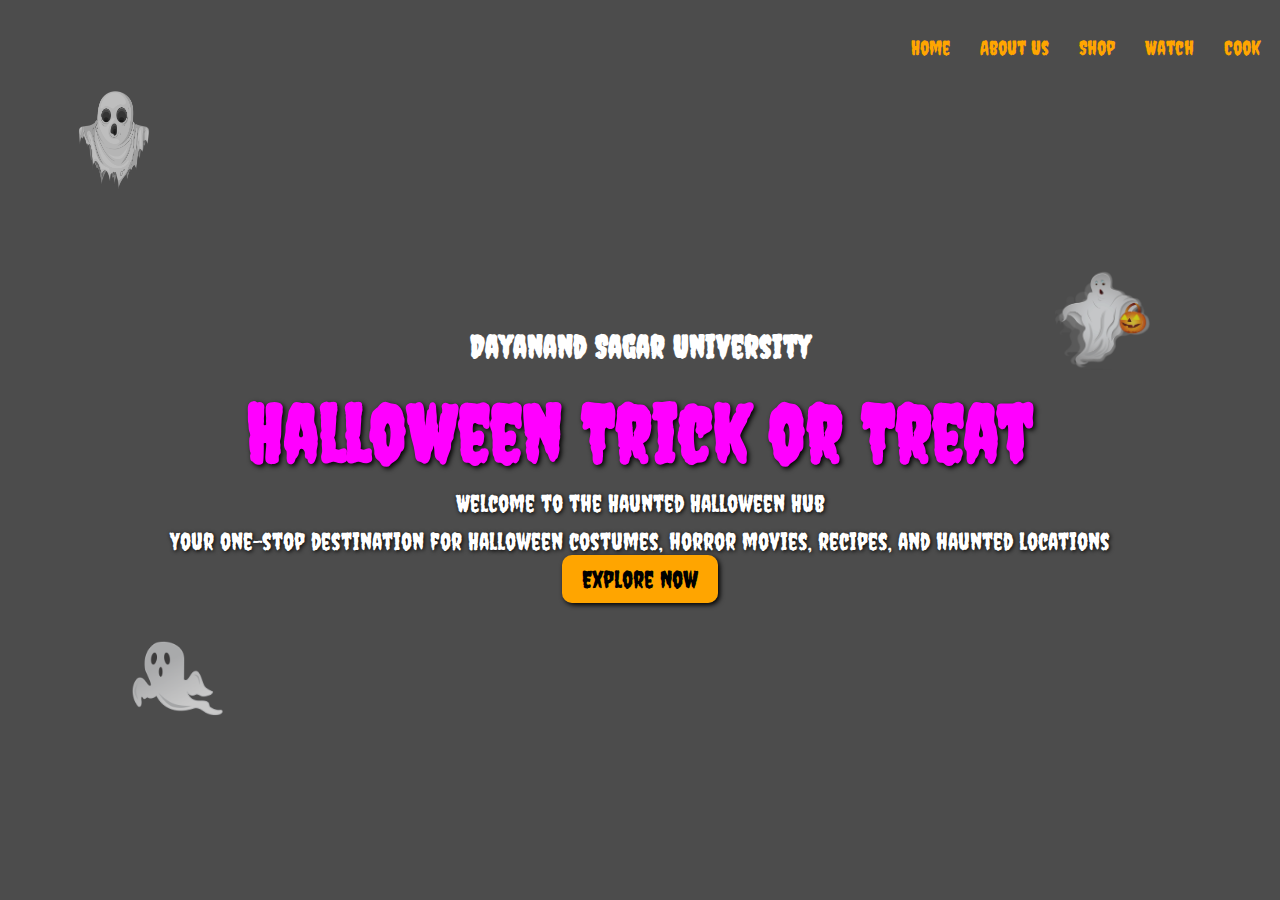
<file: index.html>
<!DOCTYPE html>
<html lang="en">
<head>
    <meta charset="UTF-8">
    <meta name="viewport" content="width=device-width, initial-scale=1.0">
    <title>Halloween Trick or Treat</title>
    <link href="https://fonts.googleapis.com/css2?family=Creepster&display=swap" rel="stylesheet">
    <link rel="stylesheet" href="styles.css">
</head>
<body>
    <header>
        <!-- Add a university name section above the nav bar -->
        <div class="university-header">
            <h1>Dayanand Sagar University</h1>
        </div>

        <nav>
            <ul class="navbar">
                <li><a href="#" id="nav-home">Home</a></li>
                <li><a href="#about">About Us</a></li>
                <li><a href="#shop">Shop</a></li>
                <li><a href="movies.html" id="nav-watch">Watch</a></li>
                <li><a href="#cook">Cook</a></li>
            </ul>
        </nav>

        <div class="title-section">
            <h1>Halloween Trick or Treat</h1>
            <p>Welcome to the Haunted Halloween Hub</p>
            <p>Your one-stop destination for Halloween costumes, horror movies, recipes, and haunted locations</p>
        </div>

        <section>
            <div> <a href="#explore" class="explore-btn">Explore Now</a></div>
        </section>

        <!-- Ghosts floating on screen -->
        <div class="ghost1" id="ghost1"></div>
        <div class="ghost2" id="ghost2"></div>
        <div class="ghost3" id="ghost3"></div>
    </header>
    
    <script>
        function playHalloweenAudio() {
            const audio = new Audio('horror-music-scary-creepy-dark-ambient-cinematic-lullaby-115049.mp3');
            audio.loop = true;
            audio.play();
        }

        document.getElementById('play-btn').addEventListener('click', playHalloweenAudio);
    </script>

    <script src="script.js"></script>
</body>
</html>
</file>
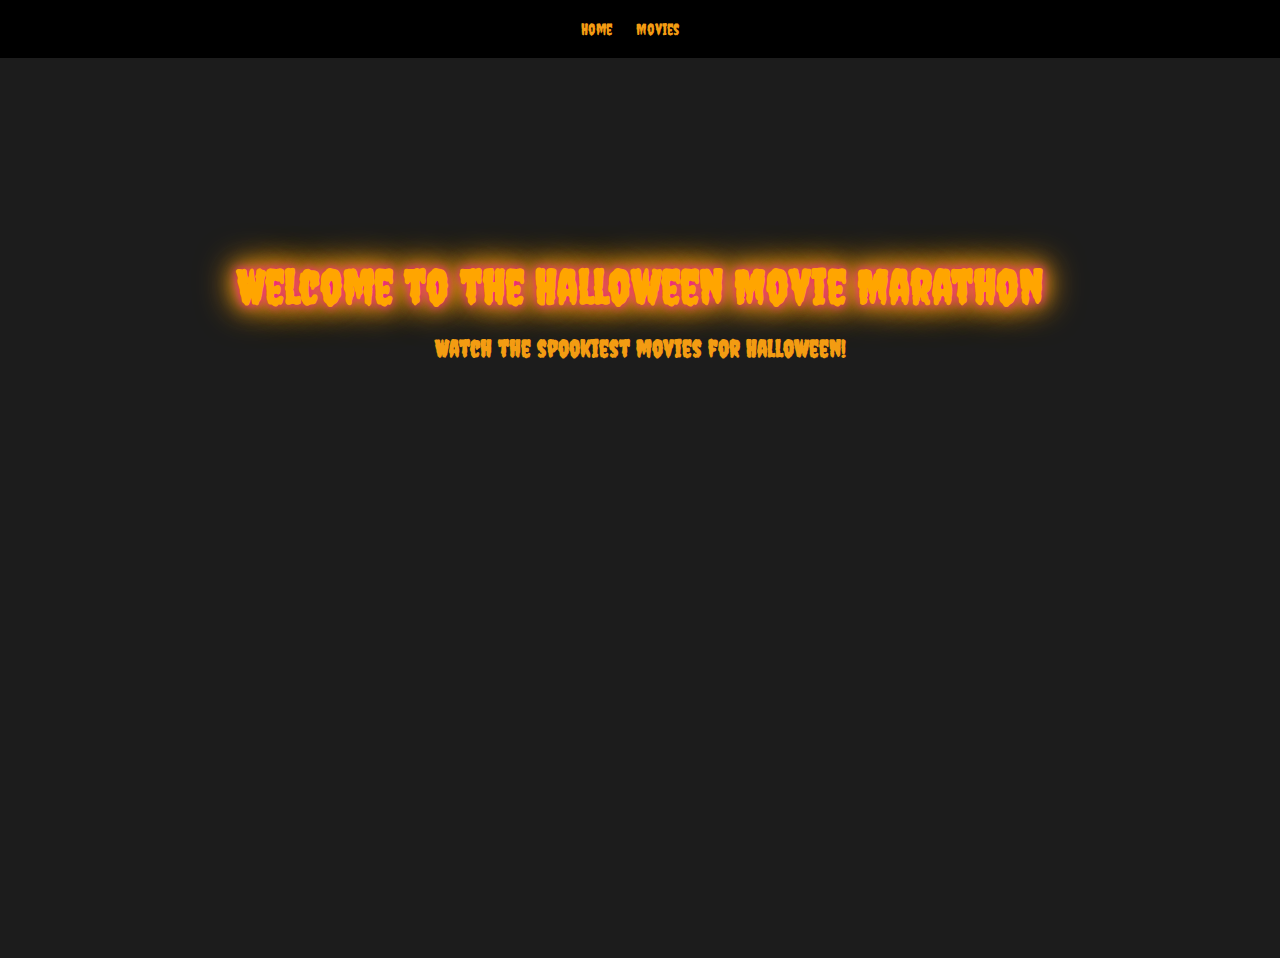
<file: movies.html>
<!DOCTYPE html>
<html lang="en">
<head>
    <meta charset="UTF-8">
    <meta name="viewport" content="width=device-width, initial-scale=1.0">
    <title>Halloween Movie Marathon</title>
    <!-- Embedded CSS -->
    <style>
        @font-face {
            font-family: 'Creepster';
            src: url('Creepster-Regular.ttf') format('truetype');
            font-weight: normal;
            font-style: normal;
        }

        body {
            background-color: #1c1c1c;
            color: #fff;
            font-family: 'Creepster', sans-serif;
            margin: 0;
            padding: 0;
            text-align: center;
        }

        nav ul {
            background-color: #000;
            padding: 20px;
            list-style: none;
            margin: 0;
        }

        nav ul li {
            display: inline;
            margin-right: 20px;
        }

        nav ul li a {
            color: #f39c12;
            text-decoration: none;
        }

        header {
            position: relative;
            height: 100vh;
            overflow: hidden;
        }

        header video {
            position: absolute;
            top: 0;
            left: 0;
            width: 100%;
            height: 100%;
            object-fit: cover;
            z-index: -1; /* Make sure the video is behind the text */
        }

        header h1 {
            font-size: 3em;
            color: orange;
            animation: flicker 1.5s infinite;
            font-family: 'Creepster', cursive;
            text-shadow: 0 0 10px #f3129d, 0 0 20px #f39c12, 0 0 30px #f39c12, 0 0 40px #f39c12;
            margin: 0;
            padding-top: 200px; /* Adjust the padding to center the text */
        }

        header h2 {
            font-size: 1.5em;
            color: #f39c12;
            margin-top: 20px;
        }

        #movies-list {
            display: none; /* Initially hide the movies list */
            flex-wrap: wrap;
            justify-content: center;
            gap: 20px;
            margin-top: 50px;
        }

        .movie-item {
            background-size: cover;
            color: #fff; /* Ensure text is readable against the background */
            margin: 20px;
            padding: 20px;
            border-radius: 8px;
            max-width: 300px;
            font-family: 'Arial', sans-serif;
            text-shadow: 0 0 10px #f3129d, 0 0 20px #f39c12, 0 0 30px #f39c12, 0 0 40px #f39c12;
            border: 2px solid #f39c12; /* Border around movie items */
            box-shadow: 0 0 10px rgba(0, 0, 0, 0.5); /* Optional shadow for better visual separation */
        }

        .movie-item img {
            width: 100%;
            height: auto;
            display: block;
            margin-bottom: 10px;
        }

        .movie-item h2 {
            color: #f39c12;
            margin: 0;
            font-family: 'Creepster', cursive;
            text-shadow: 0 0 5px #f39c12, 0 0 10px #f39c12;
        }

        .movie-item p {
            clear: both;
        }

        .watch-now-button {
            display: inline-block;
            margin-top: 10px;
            padding: 10px 20px;
            font-family: 'Creepster', cursive;
            font-size: 1em;
            color: #fff;
            background-color: #f39c12;
            border: none;
            border-radius: 5px;
            text-decoration: none;
            text-shadow: 0 0 5px #f39c12, 0 0 10px #f39c12;
            transition: background-color 0.3s;
        }

        .watch-now-button:hover {
            background-color: #e67e22;
        }

        /* Flickering Text Animation */
        @keyframes flicker {
            0%, 19%, 21%, 23%, 25%, 54%, 56%, 100% {
                opacity: 1;
            }
            20%, 22%, 24%, 55% {
                opacity: 0.1;
            }
        }
    </style>
</head>
<body>
    <!-- Navigation Bar -->
    <nav>
        <ul>
            <li><a href="index.html">Home</a></li>
            <li><a href="#" id="movies-link">Movies</a></li>
        </ul>
    </nav>

    <!-- Header Section -->
    <header>
        <!-- Video Background -->
        <video autoplay muted loop>
            <source src="https://res.cloudinary.com/djg1vm3op/video/upload/v1726207393/mixkit-creepy-ghost-nun-walking-looking-at-the-camera-41759-hd-ready_avgpjt.mp4" type="video/mp4">
            Your browser does not support the video tag.
        </video>
        <h1>Welcome to the Halloween Movie Marathon</h1>
        <h2>Watch the spookiest movies for Halloween!</h2>
    </header>

    <!-- Movies Section -->
    <section id="movies-list">
        <!-- Movies will be injected here by JavaScript -->
    </section>

    <script>
        function playHalloweenAudio() {
            const audio = new Audio('tense-horror-background-174809.mp3');
            audio.loop = true;
            audio.play();
        }

        function toggleMoviesList() {
            const moviesList = document.getElementById('movies-list');
            if (moviesList.style.display === 'none' || moviesList.style.display === '') {
                moviesList.style.display = 'flex';
                playHalloweenAudio(); // Play music when showing the list
            } else {
                moviesList.style.display = 'none';
                // Stop the music (you may need to handle this differently if you want to pause/stop the audio)
                const audio = document.querySelector('audio');
                if (audio) {
                    audio.pause();
                    audio.currentTime = 0; // Optionally reset audio to start
                }
            }
        }

        document.addEventListener('DOMContentLoaded', () => {
            // Simulate a local JSON API for movie data
            const movies = [
                {
                    "title": "Halloween",
                    "year": "1978",
                    "genre": "Slasher",
                    "poster": "hal1978.jfif",
                    "description": "A masked killer stalks babysitters on Halloween night."
                },
                {
                    "title": "The Conjuring",
                    "year": "2013",
                    "genre": "Supernatural",
                    "poster": "conjuring2013.jfif",
                    "description": "Paranormal investigators work to help a family terrorized by a dark force."
                },
                {
                    "title": "Hereditary",
                    "year": "2018",
                    "genre": "Psychological",
                    "poster": "hereditary2018.jpg",
                    "description": "A family is haunted by disturbing events after the death of their matriarch."
                }
            ];

            // Function to render movie data
            const moviesList = document.getElementById('movies-list');
            movies.forEach(movie => {
                const movieItem = document.createElement('div');
                movieItem.classList.add('movie-item');

                movieItem.innerHTML = `
                    <img src="${movie.poster}" alt="${movie.title}">
                    <h2>${movie.title} (${movie.year})</h2>
                    <p><strong>Genre:</strong> ${movie.genre}</p>
                    <p>${movie.description}</p>
                    <a href="#" class="watch-now-button">Watch Now</a>
                `;

                moviesList.appendChild(movieItem);
            });
        });

        document.getElementById('movies-link').addEventListener('click', (event) => {
            event.preventDefault(); // Prevent the default link behavior
            toggleMoviesList(); // Toggle the movie list visibility and play music
        });
    </script>
</body>
</html>
</file>
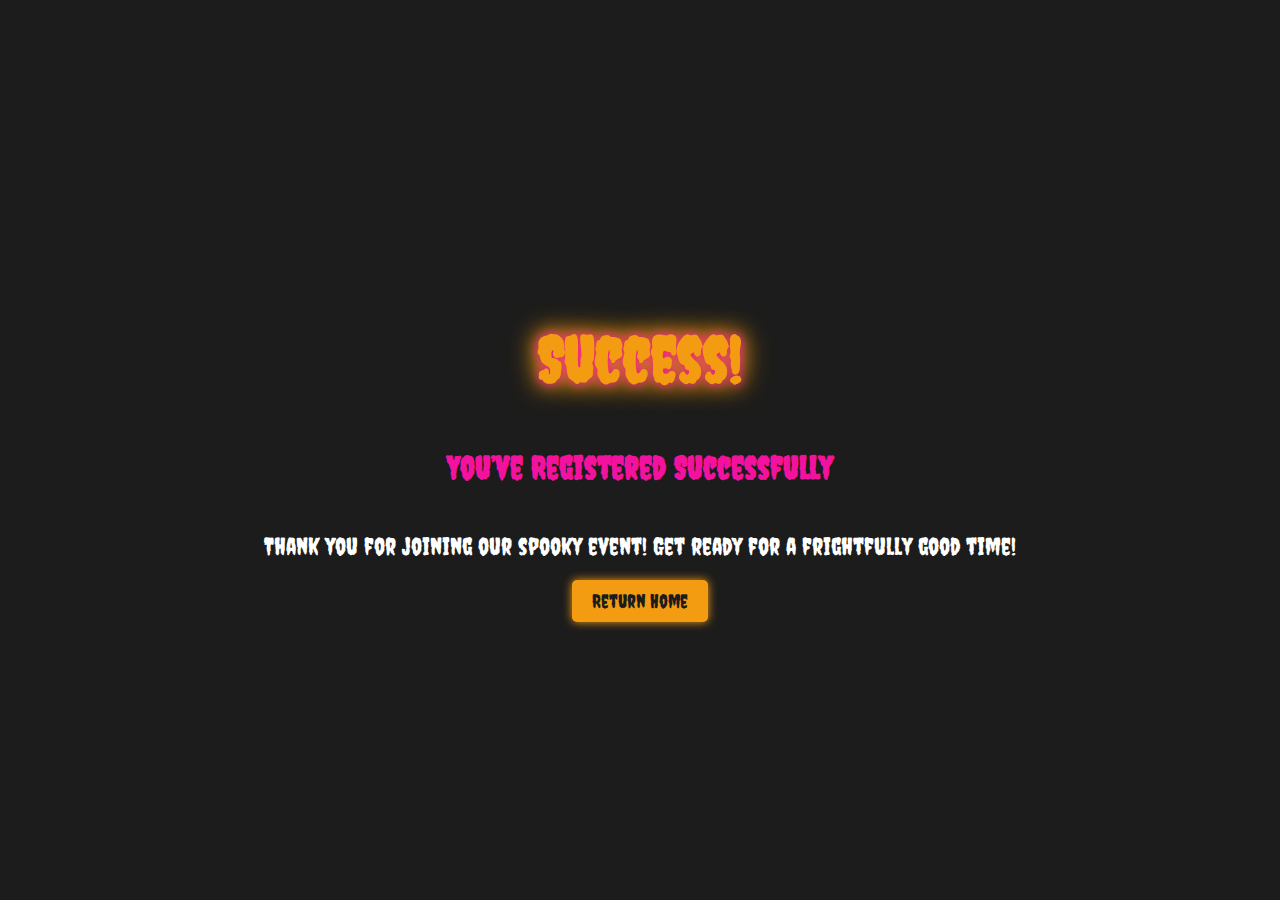
<file: registered.html>
<!DOCTYPE html>
<html lang="en">
<head>
    <meta charset="UTF-8">
    <meta name="viewport" content="width=device-width, initial-scale=1.0">
    <title>Registration Successful</title>
    <link href="https://fonts.googleapis.com/css2?family=Creepster&display=swap" rel="stylesheet">
    <style>
        body {
            background-color: #1c1c1c;
            color: #fff;
            margin: 0;
            padding: 0;
            font-family: 'Creepster', sans-serif;
            text-align: center;
            display: flex;
            flex-direction: column;
            justify-content: center;
            align-items: center;
            height: 100vh;
            overflow: hidden;
            position: relative;
        }

        h1 {
            font-size: 4em;
            color: #f39c12;
            text-shadow: 0 0 10px #f3129d, 0 0 20px #f39c12, 0 0 30px #f39c12;
            animation: flicker 1.5s infinite;
        }

        h2 {
            font-size: 2em;
            color: #f3129d;
            margin-top: 10px;
        }

        p {
            font-size: 1.5em;
            margin: 20px;
        }

        .home-button {
            display: inline-block;
            padding: 10px 20px;
            font-size: 1.2em;
            background-color: #f39c12;
            color: #1c1c1c;
            text-decoration: none;
            border-radius: 5px;
            box-shadow: 0 0 10px #f39c12;
            transition: background-color 0.3s;
        }

        .home-button:hover {
            background-color: #e67e22;
        }

        /* Flickering Text Animation */
        @keyframes flicker {
            0%, 19%, 21%, 23%, 25%, 54%, 56%, 100% {
                opacity: 1;
            }
            20%, 22%, 24%, 55% {
                opacity: 0.1;
            }
        }

        /* Background video styling */
        video#background-video {
            position: absolute;
            top: 0;
            left: 0;
            width: 100%;
            height: 100%;
            object-fit: cover;
            z-index: -2;
            opacity: 0.5;
        }

        /* Ensure content stays on top */
        body:before {
            content: '';
            position: absolute;
            top: 0;
            left: 0;
            width: 100%;
            height: 100%;
            z-index: -1;
        }
    </style>
</head>
<body>

    <!-- Background Video -->
    <video id="background-video" autoplay muted loop>
        <source src="https://res.cloudinary.com/djg1vm3op/video/upload/v1726209556/halloween_pumpkin_bats_qpkgeq.mov" type="video/mp4">
        Your browser does not support the video tag.
    </video>

    <h1>Success!</h1>
    <h2>You’ve Registered Successfully</h2>
    <p>Thank you for joining our spooky event! Get ready for a frightfully good time!</p>

    <!-- Home Button -->
    <a href="index.html" class="home-button">Return Home</a>
    
</body>
</html>
</file>
<file: styles.css>
/* Global Styling */
body {
    font-family: 'Creepster', cursive;
    margin: 0;
    padding: 0;
    background: url('https://res.cloudinary.com/djg1vm3op/image/upload/v1726083842/pngtree-halloween-wallpapers-and-backgrounds-for-laptop-or-desktop-picture-image_3712599_rmek5m.png') no-repeat center center fixed;

    background-size: cover;
    color: white;
}

header {
    position: relative;
    height: 100vh;
    background: rgba(0, 0, 0, 0.7);
    display: flex;
    flex-direction: column;
    justify-content: center;
    align-items: center;
    text-align: center;
}

/* Navbar */
.navbar {
    list-style: none;
    display: flex;
    gap: 30px;
    position: absolute;
    top: 20px;
    right: 20px;
}

.navbar li {
    display: inline;
}

.navbar a {
    text-decoration: none;
    color: orange;
    font-size: 20px;
    transition: color 0.3s ease;
}

.navbar a:hover {
    color: red;
}

/* Title Section */
.title-section h1 {
    font-size: 80px;
    margin: 0;
    color: #ff00ff;
    text-shadow: 2px 2px 5px black;
}

.title-section p {
    font-size: 24px;
    margin: 10px 0;
    text-shadow: 1px 1px 4px black;
}

.explore-btn {
    font-size: 24px;
    padding: 10px 20px;
    background-color: orange;
    color: black;
    text-decoration: none;
    border-radius: 10px;
    box-shadow: 2px 2px 5px black;
    transition: background-color 0.3s ease;
}

.explore-btn:hover {
    background-color: red;
}

/* Flying Ghosts */
.ghost1 {
    position: absolute;
    width: 100px;
    height: 100px;
        background: url('GHOST1.png') no-repeat center;
    background-size: contain;
    opacity: 0.7;
}
.ghost2 {
    position: absolute;
    width: 100px;
    height: 100px;
        background: url('GHOST2.png') no-repeat center;
    background-size: contain;
    opacity: 0.7;
}
.ghost3 {
    position: absolute;
    width: 100px;
    height: 100px;
        background: url('GHOST3.png') no-repeat center;
    background-size: contain;
    opacity: 0.7;
}

#ghost1 {
    top: 10%;
    left: 5%;
    animation: floatGhost1 5s ease-in-out infinite;
    
}

#ghost2 {
    top: 30%;
    right: 10%;
    animation: floatGhost2 6s ease-in-out infinite;
}

#ghost3 {
    top: 70%;
    left: 10%;
    animation: floatGhost3 7s ease-in-out infinite;
}

/* Ghost Floating Animations */
@keyframes floatGhost1 {
    0% { transform: translateY(0); }
    50% { transform: translateY(-20px); }
    100% { transform: translateY(0); }
}

@keyframes floatGhost2 {
    0% { transform: translateY(0); }
    50% { transform: translateY(30px); }
    100% { transform: translateY(0); }
}

@keyframes floatGhost3 {
    0% { transform: translateY(0); }
    50% { transform: translateY(-15px); }
    100% { transform: translateY(0); }
}
</file>
